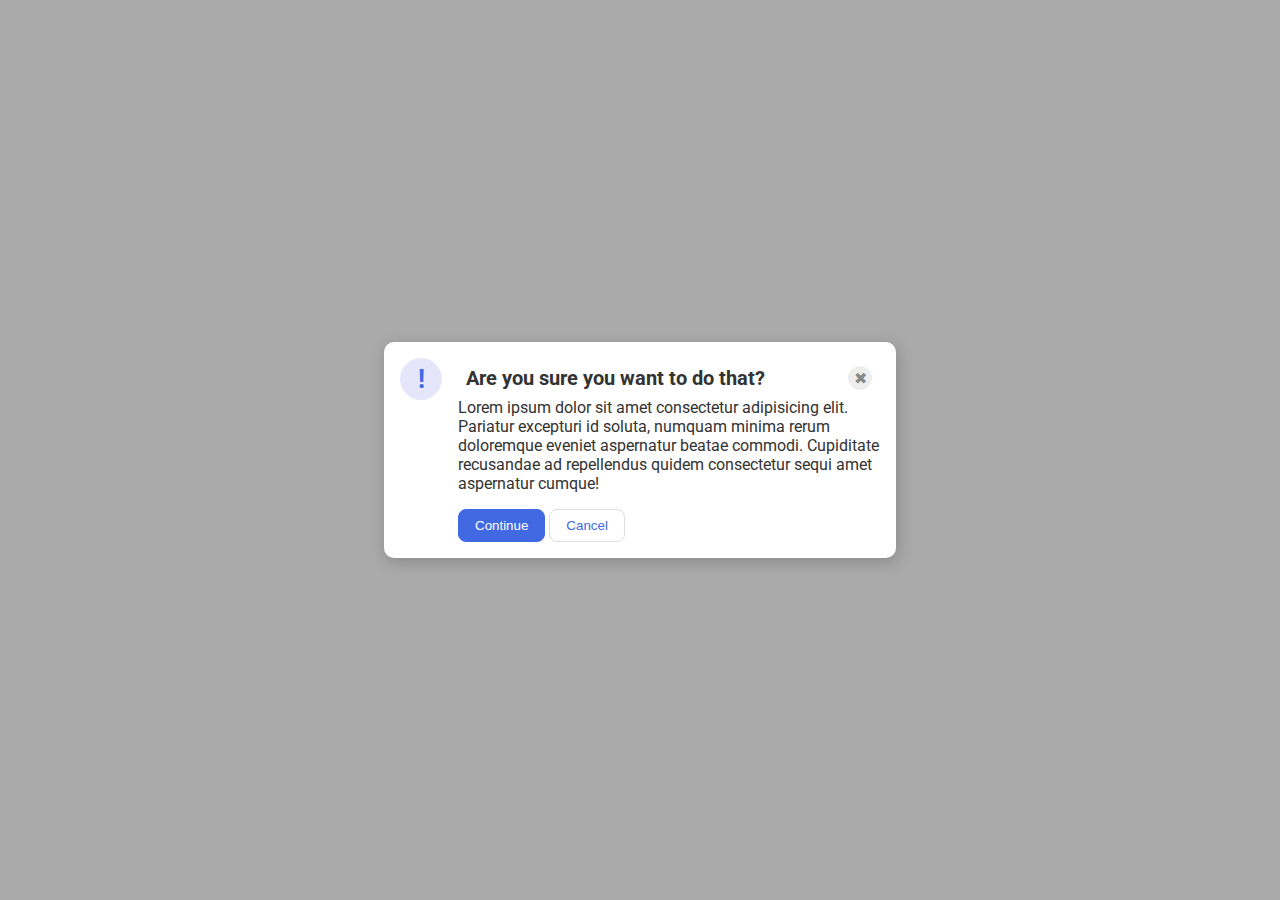
<file: flex/05-flex-modal/index.html>
<!DOCTYPE html>
<html lang="en">
  <head>
    <meta charset="UTF-8">
    <meta http-equiv="X-UA-Compatible" content="IE=edge">
    <meta name="viewport" content="width=device-width, initial-scale=1.0">
    <link rel="stylesheet" href="style.css">
    <title>Modal</title>
  </head>
  <body>
    <div class="modal">
      <div class="icon">!</div>

      <div class="content">
        <div class="header">Are you sure you want to do that?
          <button class="close-button">✖</button>
        </div>
        <div class="text">Lorem ipsum dolor sit amet consectetur adipisicing elit. Pariatur excepturi id soluta, numquam minima rerum doloremque eveniet aspernatur beatae commodi. Cupiditate recusandae ad repellendus quidem consectetur sequi amet aspernatur cumque!</div>
        <button class="continue">Continue</button>
        <button class="cancel">Cancel</button>
      </div>
      
    </div>
  </body>
</html>
</file>
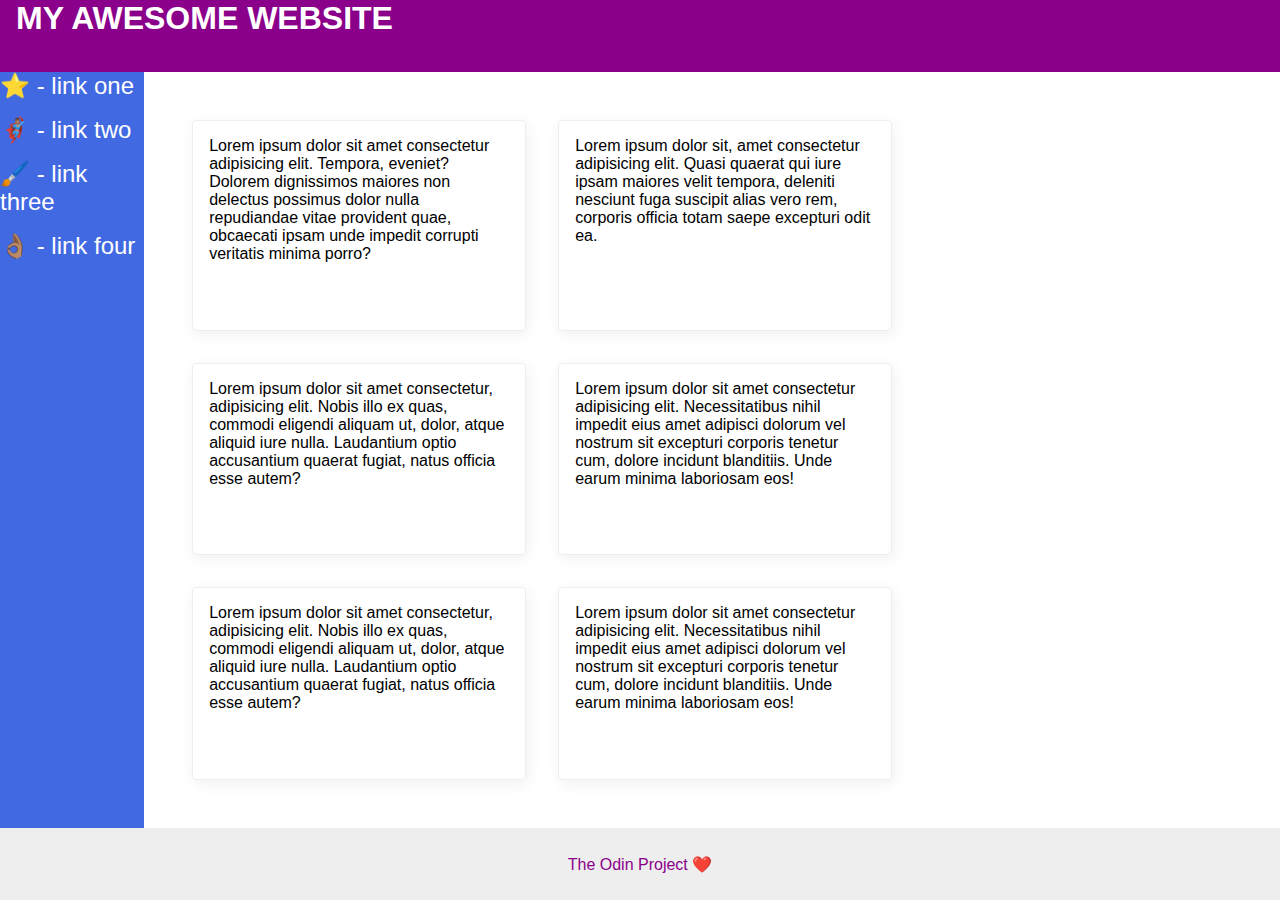
<file: flex/07-flex-layout-2/index.html>
<!DOCTYPE html>
<html lang="en">
  <head>
    <meta charset="UTF-8">
    <meta http-equiv="X-UA-Compatible" content="IE=edge">
    <meta name="viewport" content="width=device-width, initial-scale=1.0">
    <title>The Holy Grail</title>
    <link rel="stylesheet" href="style.css">
  </head>
  <body>
    <div class="header">
      MY AWESOME WEBSITE
    </div>
    <div class="body">
      <div class="sidebar">
        <ul>
          <li><a href="#">⭐ - link one</a></li>
          <li><a href="#">🦸🏽‍♂️ - link two</a></li>
          <li><a href="#">🖌️ - link three</a></li>
          <li><a href="#">👌🏽 - link four</a></li>
        </ul>
      </div>
  
      <div class="cards">
        <div class="card">Lorem ipsum dolor sit amet consectetur adipisicing elit. Tempora, eveniet? Dolorem dignissimos maiores non delectus possimus dolor nulla repudiandae vitae provident quae, obcaecati ipsam unde impedit corrupti veritatis minima porro?</div>
        <div class="card">Lorem ipsum dolor sit, amet consectetur adipisicing elit. Quasi quaerat qui iure ipsam maiores velit tempora, deleniti nesciunt fuga suscipit alias vero rem, corporis officia totam saepe excepturi odit ea.</div>
        <div class="card">Lorem ipsum dolor sit amet consectetur, adipisicing elit. Nobis illo ex quas, commodi eligendi aliquam ut, dolor, atque aliquid iure nulla. Laudantium optio accusantium quaerat fugiat, natus officia esse autem?</div>
        <div class="card">Lorem ipsum dolor sit amet consectetur adipisicing elit. Necessitatibus nihil impedit eius amet adipisci dolorum vel nostrum sit excepturi corporis tenetur cum, dolore incidunt blanditiis. Unde earum minima laboriosam eos!</div>
        <div class="card">Lorem ipsum dolor sit amet consectetur, adipisicing elit. Nobis illo ex quas, commodi eligendi aliquam ut, dolor, atque aliquid iure nulla. Laudantium optio accusantium quaerat fugiat, natus officia esse autem?</div>
        <div class="card">Lorem ipsum dolor sit amet consectetur adipisicing elit. Necessitatibus nihil impedit eius amet adipisci dolorum vel nostrum sit excepturi corporis tenetur cum, dolore incidunt blanditiis. Unde earum minima laboriosam eos!</div>  
      </div>
    </div>

    <div class="footer">
      The Odin Project ❤️
    </div>
  </body>
</html>
</file>
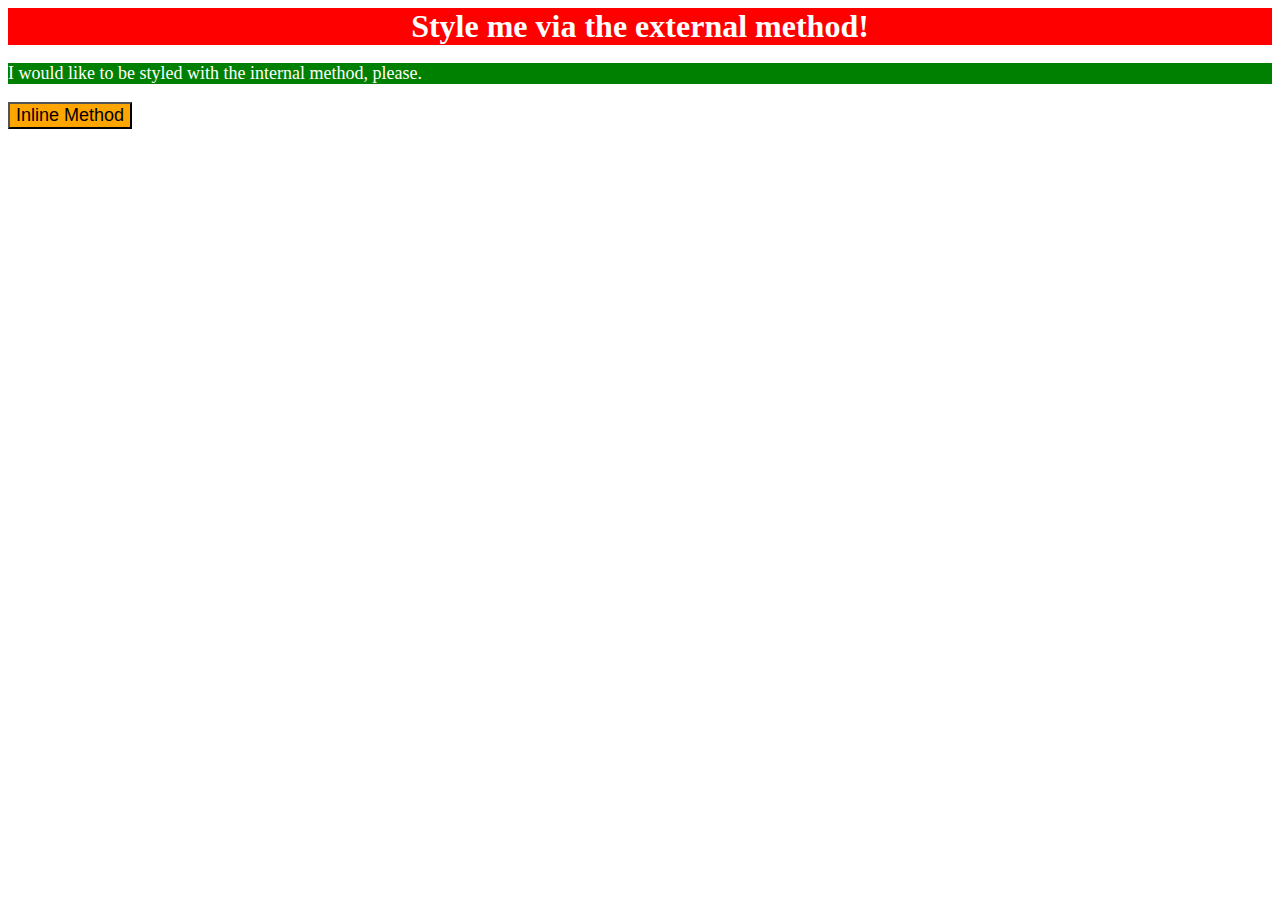
<file: foundations/01-css-methods/index.html>
<!DOCTYPE html>
<html lang="en">
  <head>
    <meta charset="UTF-8">
    <meta http-equiv="X-UA-Compatible" content="IE=edge">
    <meta name="viewport" content="width=device-width, initial-scale=1.0">
    <link rel="stylesheet" href="../style.css">
    <title>Methods for Adding CSS</title>
    <style>
      p{
        background-color: green;
        color: white;
        font-size: 18px;
      }
    </style>
  </head>
  <body>
    <div>Style me via the external method!</div>
    <p>I would like to be styled with the internal method, please.</p>
    <button style="background-color: orange;font-size: 18px;">Inline Method</button>
  </body>
</html>
</file>
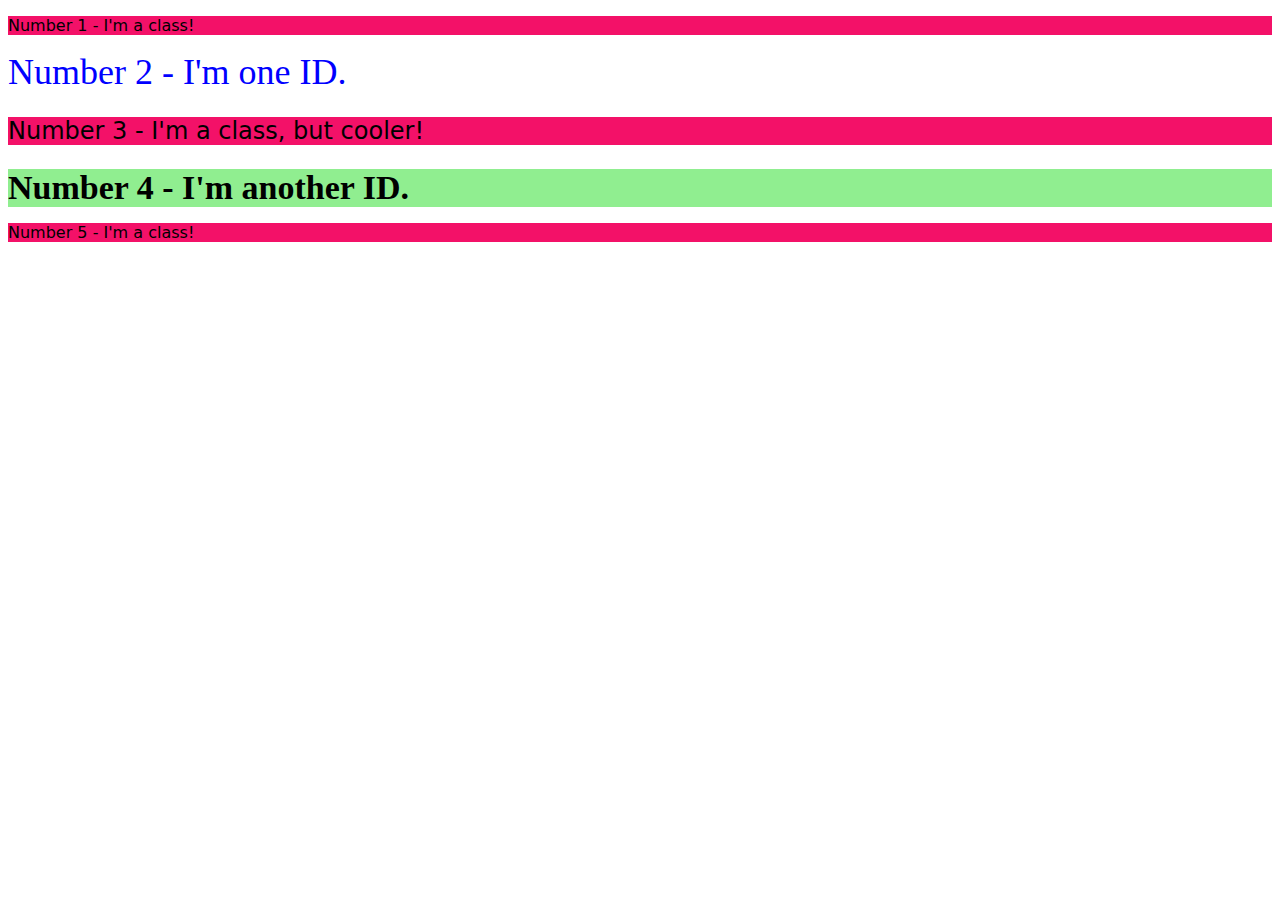
<file: foundations/02-class-id-selectors/index.html>
<!DOCTYPE html>
<html lang="en">
  <head>
    <meta charset="UTF-8">
    <meta http-equiv="X-UA-Compatible" content="IE=edge">
    <meta name="viewport" content="width=device-width, initial-scale=1.0">
    <title>Class and ID Selectors</title>
    <link rel="stylesheet" href="style.css">
  </head>
  <body>
    <p class="num1">Number 1 - I'm a class!</p>
    <div id="num2">Number 2 - I'm one ID.</div>
    <p class="num3">Number 3 - I'm a class, but cooler!</p>
    <div id="num4">Number 4 - I'm another ID.</div>
    <p class="num5">Number 5 - I'm a class!</p>
  </body>
</html>
</file>
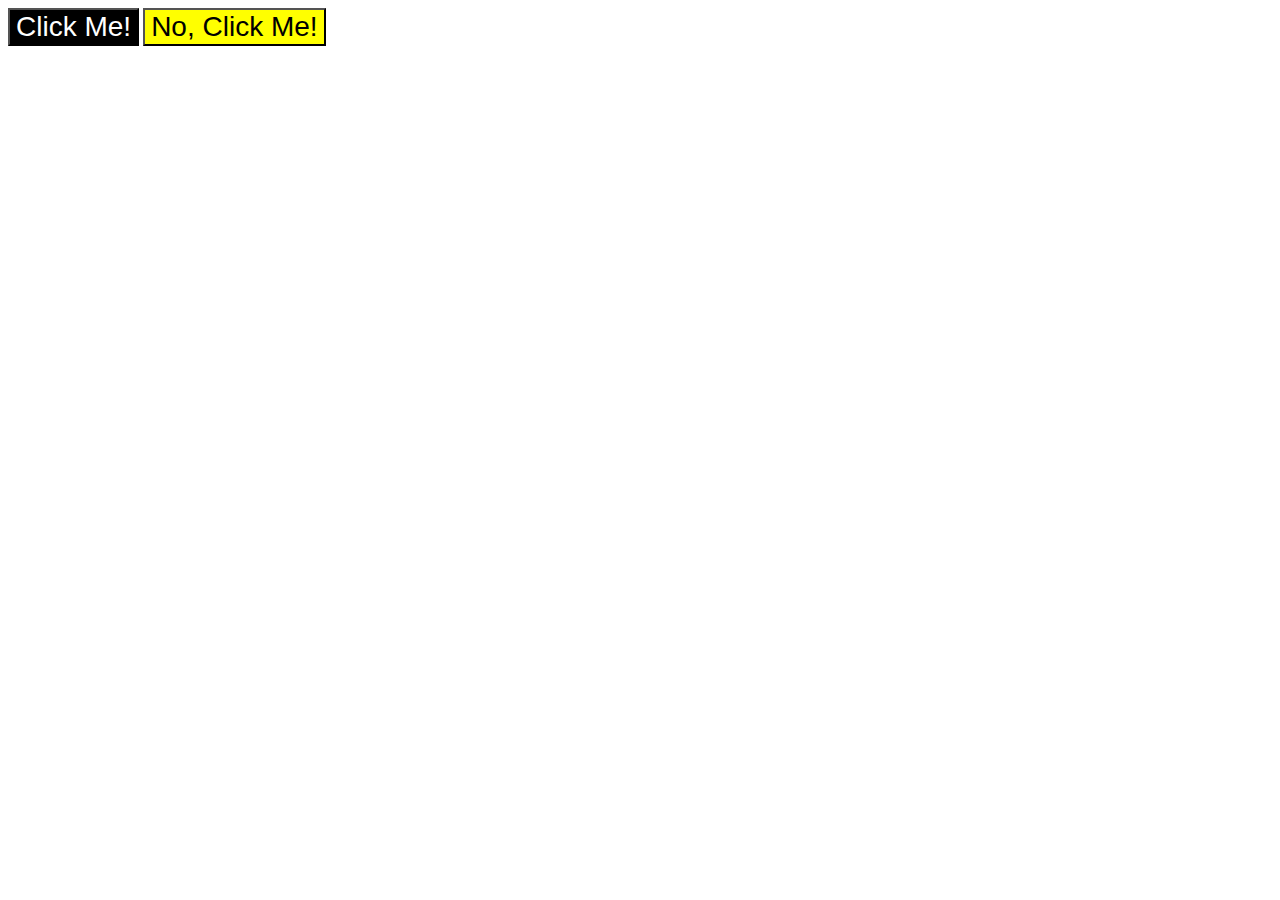
<file: foundations/03-grouping-selectors/index.html>
<!DOCTYPE html>
<html lang="en">
  <head>
    <meta charset="UTF-8">
    <meta http-equiv="X-UA-Compatible" content="IE=edge">
    <meta name="viewport" content="width=device-width, initial-scale=1.0">
    <title>Grouping Selectors</title>
    <link rel="stylesheet" href="style.css">
  </head>
  <body>
    <button class="button1">Click Me!</button>
    <button class="button2">No, Click Me!</button>
  </body>
</html>
</file>
<file: flex/05-flex-modal/style.css>
@import url('https://fonts.googleapis.com/css2?family=Roboto:wght@400;700&display=swap');

html, body {
  height: 100%;
}

body {
  font-family: Roboto, sans-serif;
  margin: 0;
  background: #aaa;
  color: #333;
  /* I'll give you this one for free lol */
  display: flex;
  align-items: center;
  justify-content: center;
}
.header{
  display: flex;
  align-items: center;
  font-weight: bolder;
  justify-content: space-between;
  margin: 8px;
  font-size: 20px;
}
.modal {
  background: white;
  width: 480px;
  border-radius: 10px;
  box-shadow: 2px 4px 16px rgba(0,0,0,.2);
  display: flex;
  padding: 16px;
  gap: 16px;
}

.icon {
  color: royalblue;
  font-size: 26px;
  font-weight: 700;
  background: lavender;
  width: 42px;
  height: 42px;
  border-radius: 50%;
  display: flex;
  align-items: center;
  justify-content: center;
  flex-shrink: 0;
}

.close-button {
  background: #eee;
  border-radius: 50%;
  color: #888;
  font-weight: 400;
  font-size: 16px;
  height: 24px;
  width: 24px;
  display: flex;
  align-items: center;
  justify-content: center;
  border: 1px solid #eee;
  padding: 0;
}

button {
  cursor: pointer;
  padding: 8px 16px;
  border-radius: 8px;
}

button.continue {
  background: royalblue;
  border: 1px solid royalblue;
  color: white;
}

button.cancel {
  background: white;
  border: 1px solid #ddd;
  color: royalblue;
}
.text{
  margin-bottom: 16px;
}
</file>
<file: flex/07-flex-layout-2/style.css>
body {
  font-family: -apple-system, BlinkMacSystemFont, 'Segoe UI', Roboto, Oxygen, Ubuntu, Cantarell, 'Open Sans', 'Helvetica Neue', sans-serif;
  margin: 0;
  min-height: 100vh;
  max-height: 100vh;
  display: flex;
  flex-direction: column;
}

.header {
  height: 72px;
  background: darkmagenta;
  color: white;
  padding: 0 16px;
  font-size: 32px;
  font-weight: 900;
}
.body{
  display: flex;
  flex: 1;
}

.footer {
  height: 72px;
  background: #eee;
  color: darkmagenta;
  display: flex;
  justify-content: center;
  align-items: center;

}

.sidebar {
  display: flex;
  flex-direction: column;
  width: 300px;
  background: royalblue;
  box-sizing: border-box;
}

.cards {
  padding: 48px;
  display: flex;
  flex-wrap: wrap;
  gap: 32px;
}

.card {
  border: 1px solid #eee;
  box-shadow: 2px 4px 16px rgba(0,0,0,.06);
  border-radius: 4px;
  width: 300px;
  padding: 16px;
}
ul {
  list-style-type: none;
  margin: 0;
  padding: 0;
}

li {
  margin-bottom: 16px;
}
a {
  color: white;
  text-decoration: none;
  font-size: 24px;
}
</file>
<file: foundations/style.css>
div{
    background-color: red;
    color: white;
    font-size: 32px;
    text-align: center;
    font-weight: bold;
}
</file>
<file: foundations/02-class-id-selectors/style.css>
.num1, .num3, .num5 {
    background-color: rgb(243, 17, 104);
    font-family: 'Verdana','DejaVu Sans', 'Sans serif';
}
#num2{
    color: blue;
    font-size: 36px;
}
.num3{
    font-size: 24px;
}
#num4{
    background-color: lightgreen;
    font-size: 34px;
    font-weight: bold;
}
</file>
<file: foundations/03-grouping-selectors/style.css>
.button1{
    background-color: black;
    color: white;
}
.button2{
    background-color: yellow;
}
.button1, .button2{
    font-size: 28px;
    font-family: Helvetica,"Times New Roman",sans-serif;
}
</file>
